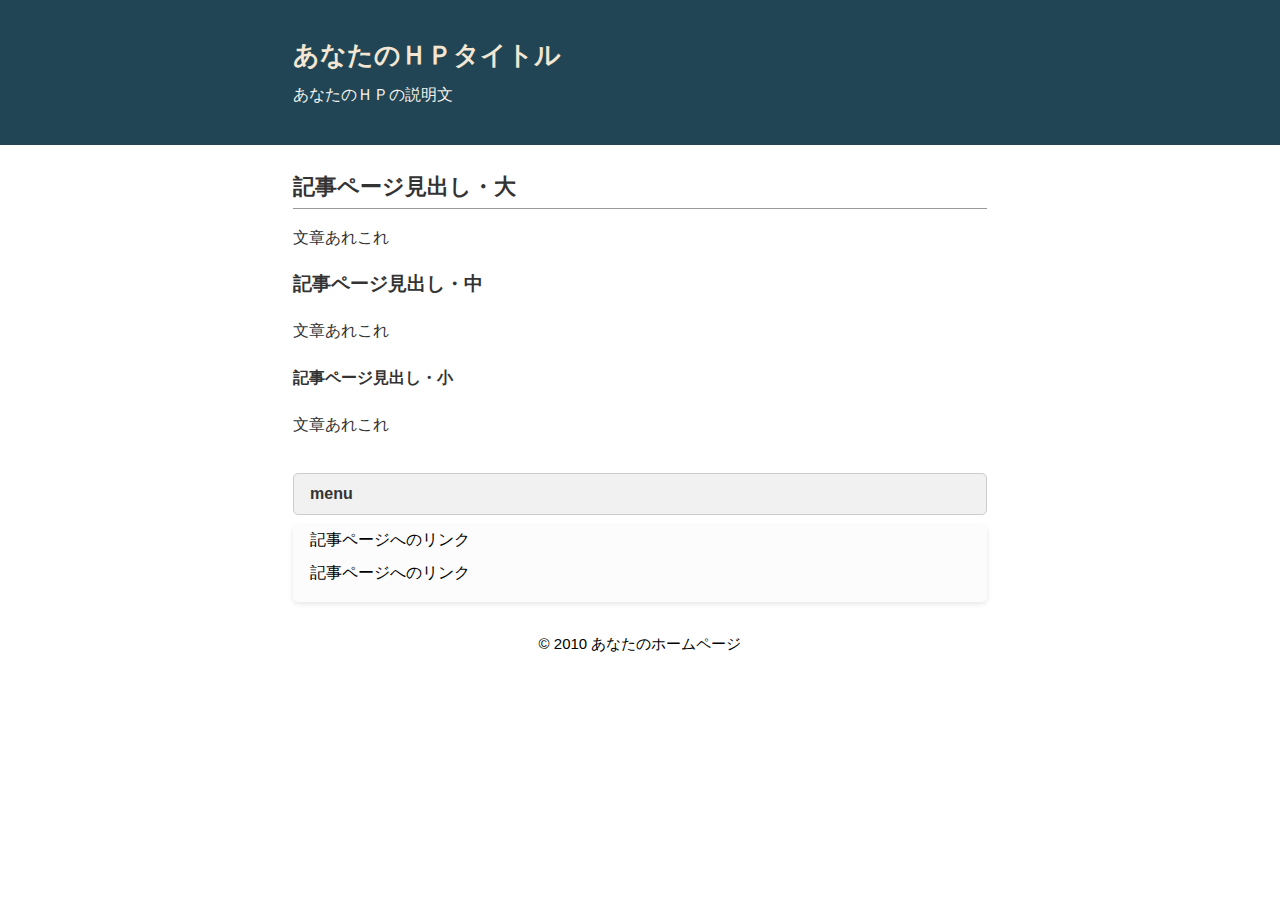
<file: sandbox/sample_template/index.html>
<!DOCTYPE html>
<html lang="ja">
<head>
<meta charset="UTF-8">
<title>あなたのＨＰタイトル</title>
<meta name="keywords" content="ページのキーワードA,B,C">
<meta name="description" content="ページの説明">
<meta name="viewport" content="width=device-width, initial-scale=1.0">
<link rel="stylesheet" href="index.css">
</head>
<body>
<div id="outer">
<header><div id="header-container"><div id="head-inner"><h1>あなたのＨＰタイトル</h1>
<p class="description">あなたのＨＰの説明文</p></div></div>
</header>
<div id="content-wrapper">
<main>
<div id="inner">
<h2>記事ページ見出し・大</h2>
<p>文章あれこれ</p>
<h3>記事ページ見出し・中</h3>
<p>文章あれこれ</p>
<h4>記事ページ見出し・小</h4>
<p>文章あれこれ</p>
</div>
</main>
<aside>
<div id="middle-inner">
<div class="side-title">menu</div>
<div class="side">
<ul>
<li>記事ページへのリンク</li>
<li>記事ページへのリンク</li>
</ul>
</div>
</div>
</aside>
</div>
<footer>© 2010 あなたのホームページ</footer>
</div></body>
</html>
</file>
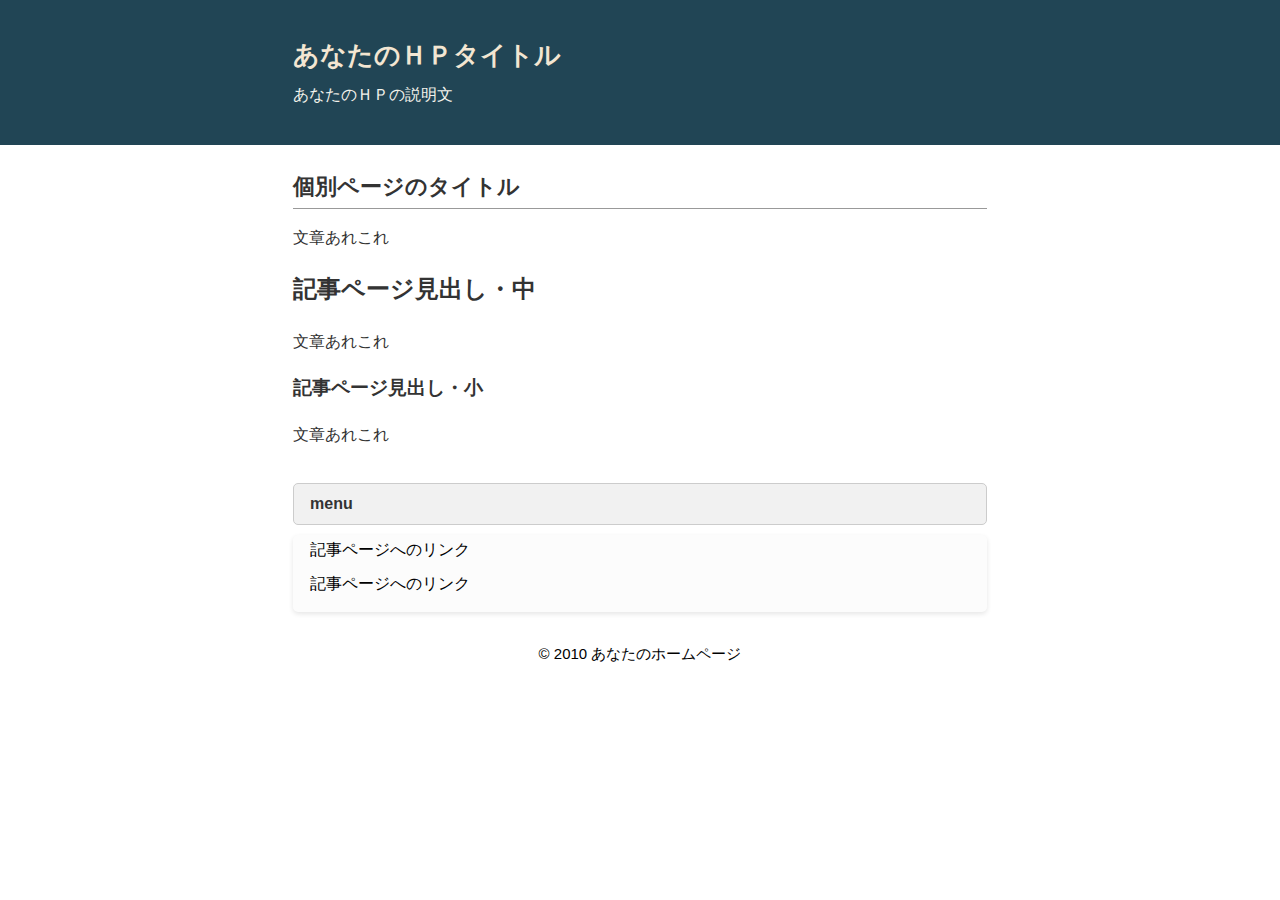
<file: sandbox/sample_template/example.html>
<!DOCTYPE html>
<html lang="ja">
<head>
<meta charset="UTF-8">
<title>個別ページのタイトル</title>
<meta name="keywords" content="個別ページのキーワードA,B,C">
<meta name="description" content="個別ページの説明">
<meta name="viewport" content="width=device-width, initial-scale=1.0">
<link rel="stylesheet" href="article.css">
</head>
<body>
<div id="outer">
<header><div id="head-inner"><div id="header-container"><div id="logo"><a href="/">あなたのＨＰタイトル</a></div>
<p class="description">あなたのＨＰの説明文</p></div></div>
</header>
<div id="content-wrapper">
<main>
<div id="inner">
<h1>個別ページのタイトル</h1>
<p>文章あれこれ</p>
<h2>記事ページ見出し・中</h2>
<p>文章あれこれ</p>
<h3>記事ページ見出し・小</h3>
<p>文章あれこれ</p>
</div>
</main>
<aside>
<div id="middle-inner">
<div class="side-title">menu</div>
<div class="side">
<ul>
<li>記事ページへのリンク</li>
<li>記事ページへのリンク</li>
</ul>
</div>
</div>
</aside>
</div>
<footer>© 2010 あなたのホームページ</footer>
</div></body>
</html>
</file>
<file: sandbox/sample_template/index.css>
@charset "UTF-8";
body {
	margin: 0;
	padding: 0;
	font-family: "游ゴシック Medium", "ヒラギノ角ゴ Pro", "Hiragino Kaku Gothic Pro", "メイリオ", "Meiryo", sans-serif;
	line-height: 1.6;
    font-size: 16px;
}
#header-container {
  margin: 0 auto;
  width: 694px;
}
header {
	background-color: #214555;
}
#head-inner {
    padding: 25px 0;
}
h1 {
	font-size: 26px;
	font-weight: bold;
	padding: 10px 0 0 0;
	margin: 0;
	color: #f3e6d2;
}
h1 a {
	font-weight: bold;
	color: #f3e6d2;
	text-decoration: none;
}
h1 a:hover {
	color: #e8f3f9;
	text-decoration: none;
}
.description {
	line-height: 1.2;
	color: #f3f2eb;
	margin: 0.5em 0 1em 0;
}
h2 {
	font-size: 22px;
	margin: 0;
	padding: 4px 0;
	border-bottom: 1px solid #999;
}
#content-wrapper {margin: 0 auto;
    width: 694px;}
main {
	color: #333;
}
#inner {
	padding: 20px 0 0 0;
}
ul {
	margin: 0 0 0 1em;
	padding: 0;
}
li {
	list-style: disc;
}
p {
	margin: 1em 0;
}
img {
	max-width: 100%;
	height: auto;
	border: 0;
}
hr {
	border-width: 1px 0 0 0;
	border-style: solid;
	border-color: #ccc;
	height: 1px;
}
a {
	font-weight: normal;
}
aside {

}
#middle-inner {
	padding: 20px 0 20px 0;
}
.side-title {
	padding: 7px 16px 7px 16px;
	background-color: #f1f1f1;
	color: #333;
	font-weight: bold;
	border: 1px solid #ccc;
	margin-bottom: 10px;
	border-radius: 5px;
}
.side {
	margin: 0 0 10px 0;
	padding: 2px 8px 8px 7px;
	background-color: #fcfcfc;
	box-shadow: 0 2px 5px rgba(0, 0, 0, 0.1);
	border-radius: 5px;
}
.side ul {
	margin: 0 0 0 10px;
	padding: 0;
}
.side li {
	list-style: none;
	margin-bottom: 0.5em;
}
.side li a {
	text-decoration: none;
	color: #214555;
}
.side li a:hover {
	text-decoration: underline;
}
footer {
	font-size: 15px;
	height: 100px;
	clear: both;
	text-align: center;
}
blockquote {
	border: 1px solid #ccc;
	padding: 5px;
	margin: 10px;
}
@media screen and (max-width: 767px) {
#header-container {
    margin: 0;
	width: 100%;
}
header {

}
#head-inner {
    padding: 25px 10px;
	background-color: #214555;
}
.description {
}
#content-wrapper {
margin: 0;
	width: 100%;}
main {
width: 100%;
	color: #333;
}
#inner {
	padding: 20px 10px 0 10px;
}
aside {
width: 100%;
}
#middle-inner {
	padding: 10px 10px 20px 10px;
}
h1 {
	font-size: 20px;
}
h2 {
	font-size: 18px;
}
h3 {
	font-size: 16px;
}
h4 {
	font-size: 14px;
}
}
</file>
<file: sandbox/sample_template/article.css>
@charset "UTF-8";
body {
	margin: 0;
	padding: 0;
	font-family: "游ゴシック Medium", "ヒラギノ角ゴ Pro", "Hiragino Kaku Gothic Pro", "メイリオ", "Meiryo", sans-serif;
	line-height: 1.6;
    font-size: 16px;
}
#header-container {
	margin: 0 auto;
	width: 694px;
}
header {
	background-color: #214555;
}
#head-inner {
	padding: 25px 0;
}
#logo {
	font-size: 26px;
	font-weight: bold;
	padding: 10px 0 0 0;
	margin: 0;
	color: #f3e6d2;
}
#logo a {
	font-weight: bold;
	color: #f3e6d2;
	text-decoration: none;
}
#logo a:hover {
	color: #e8f3f9;
	text-decoration: none;
}
.description {
	line-height: 1.2;
	color: #f3f2eb;
	margin: 0.5em 0 1em 0;
}
h1 {
	font-size: 22px;
	margin: 0;
	padding: 4px 0;
	border-bottom: 1px solid #999;
}
#content-wrapper {
	margin: 0 auto;
	width: 694px;
}
main {
	color: #333;
}
#inner {
	padding: 20px 0 0 0;
}
ul {
	margin: 0 0 0 1em;
	padding: 0;
}
li {
	list-style: disc;
}
p {
	margin: 1em 0;
}
img {
	max-width: 100%;
	height: auto;
	border: 0;
}
hr {
	border-width: 1px 0 0 0;
	border-style: solid;
	border-color: #ccc;
	height: 1px;
}
a {
	font-weight: normal;
}
aside {
}
#middle-inner {
	padding: 20px 0 20px 0;
}
.side-title {
	padding: 7px 16px 7px 16px;
	background-color: #f1f1f1;
	color: #333;
	font-weight: bold;
	border: 1px solid #ccc;
	margin-bottom: 10px;
	border-radius: 5px;
}
.side {
	margin: 0 0 10px 0;
	padding: 2px 8px 8px 7px;
	background-color: #fcfcfc;
	box-shadow: 0 2px 5px rgba(0, 0, 0, 0.1);
	border-radius: 5px;
}
.side ul {
	margin: 0 0 0 10px;
	padding: 0;
}
.side li {
	list-style: none;
	margin-bottom: 0.5em;
}
.side li a {
	text-decoration: none;
	color: #214555;
}
.side li a:hover {
	text-decoration: underline;
}
footer {
	font-size: 15px;
	height: 100px;
	clear: left;
	text-align: center;
}
blockquote {
	border: 1px solid #ccc;
	padding: 5px;
	margin: 10px;
}
@media screen and (max-width: 767px) {
#header-container {
	margin: 0;
	width: 100%;
}
header {
}
#head-inner {
	padding: 25px 10px;
	background-color: #214555;
}
.description {
}
#content-wrapper {
	margin: 0;
	width: 100%;
}
main {
	width: 100%;
	color: #333;
}
#inner {
	padding: 20px 10px 0 10px;
}
aside {
	width: 100%;
}
#middle-inner {
	padding: 10px 10px 20px 10px;
}
h1 {
	font-size: 20px;
}
h2 {
	font-size: 18px;
}
h3 {
	font-size: 16px;
}
h4 {
	font-size: 14px;
}
}
</file>
